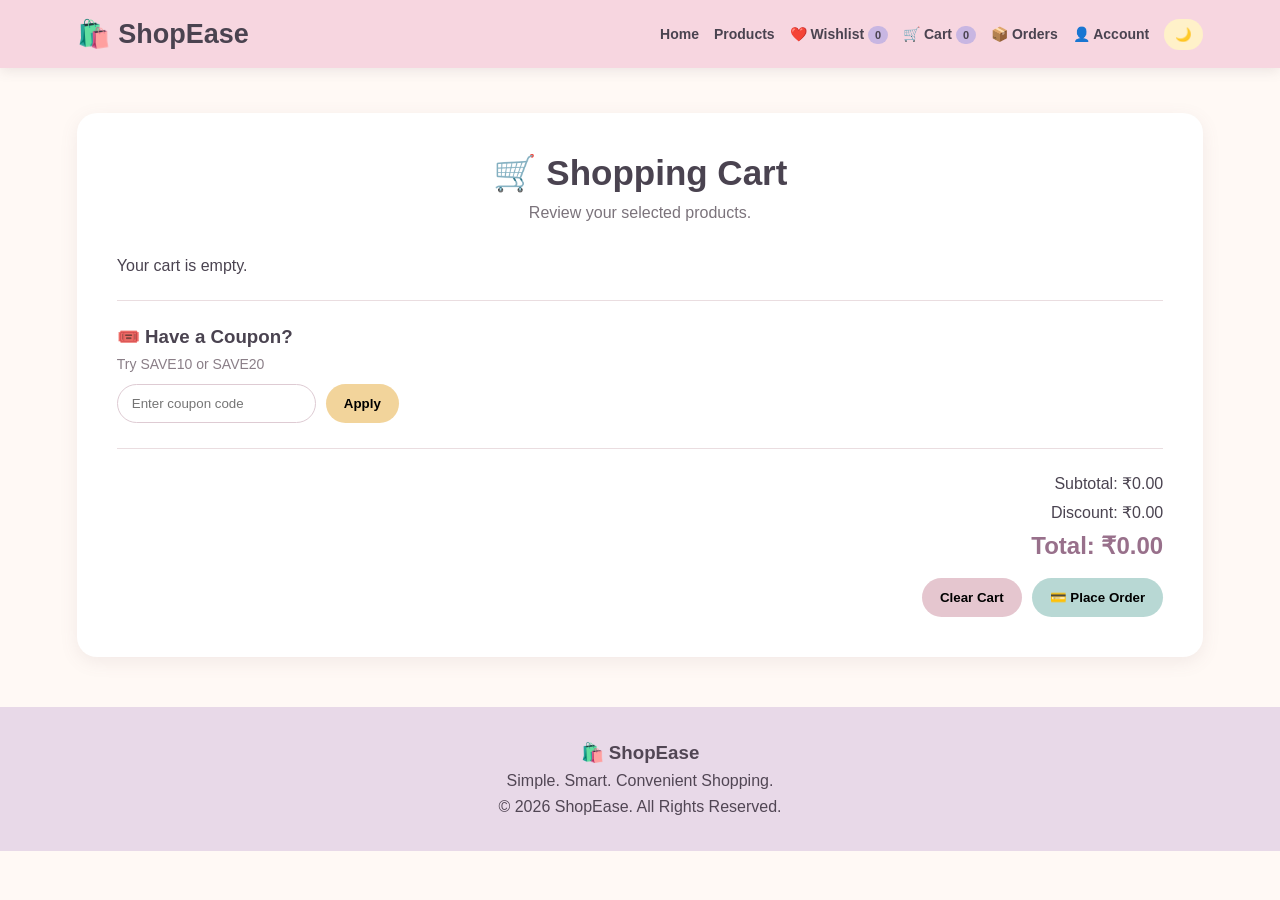
<file: shopping-cart-page-main/cart.html>
<!DOCTYPE html>
<html lang="en">

<head>

    <meta charset="UTF-8">

    <meta
        name="viewport"
        content="width=device-width, initial-scale=1.0"
    >

    <title>ShopEase - Cart</title>

    <link rel="stylesheet" href="style.css">

</head>

<body>

<header>

    <a href="index.html" class="logo">🛍️ ShopEase</a>

    <nav>

        <a href="index.html">Home</a>

        <a href="products.html">Products</a>

        <a href="wishlist.html">
            ❤️ Wishlist
            <span id="wishlist-count">0</span>
        </a>

        <a href="cart.html">
            🛒 Cart
            <span id="cart-count">0</span>
        </a>

        <a href="orders.html">📦 Orders</a>

        <a href="account.html">👤 Account</a>

        <button id="theme-btn" onclick="toggleTheme()">🌙</button>

    </nav>

</header>


<main class="page-container">

    <h1>🛒 Shopping Cart</h1>

    <p class="page-subtitle">
        Review your selected products.
    </p>


    <div id="cart-items"></div>


    <div class="coupon-box">

        <h3>🎟️ Have a Coupon?</h3>

        <p class="coupon-hint">
            Try SAVE10 or SAVE20
        </p>

        <div class="coupon-input">

            <input
                type="text"
                id="coupon-input"
                placeholder="Enter coupon code"
            >

            <button onclick="applyCoupon()">
                Apply
            </button>

        </div>

        <p id="coupon-message"></p>

    </div>


    <div class="cart-summary">

        <p>
            Subtotal:
            ₹<span id="subtotal">0.00</span>
        </p>

        <p>
            Discount:
            ₹<span id="discount">0.00</span>
        </p>

        <h2>
            Total:
            ₹<span id="total">0.00</span>
        </h2>


        <div class="cart-buttons">

            <button
                class="clear-btn"
                onclick="clearCart()"
            >
                Clear Cart
            </button>

            <button
                class="checkout-btn"
                onclick="checkout()"
            >
                💳 Place Order
            </button>

        </div>

    </div>

</main>


<footer>
    <h3>🛍️ ShopEase</h3>
    <p>Simple. Smart. Convenient Shopping.</p>
    <p>© 2026 ShopEase. All Rights Reserved.</p>
</footer>


<div id="notification" class="notification"></div>

<script src="script.js"></script>

</body>
</html>
</file>
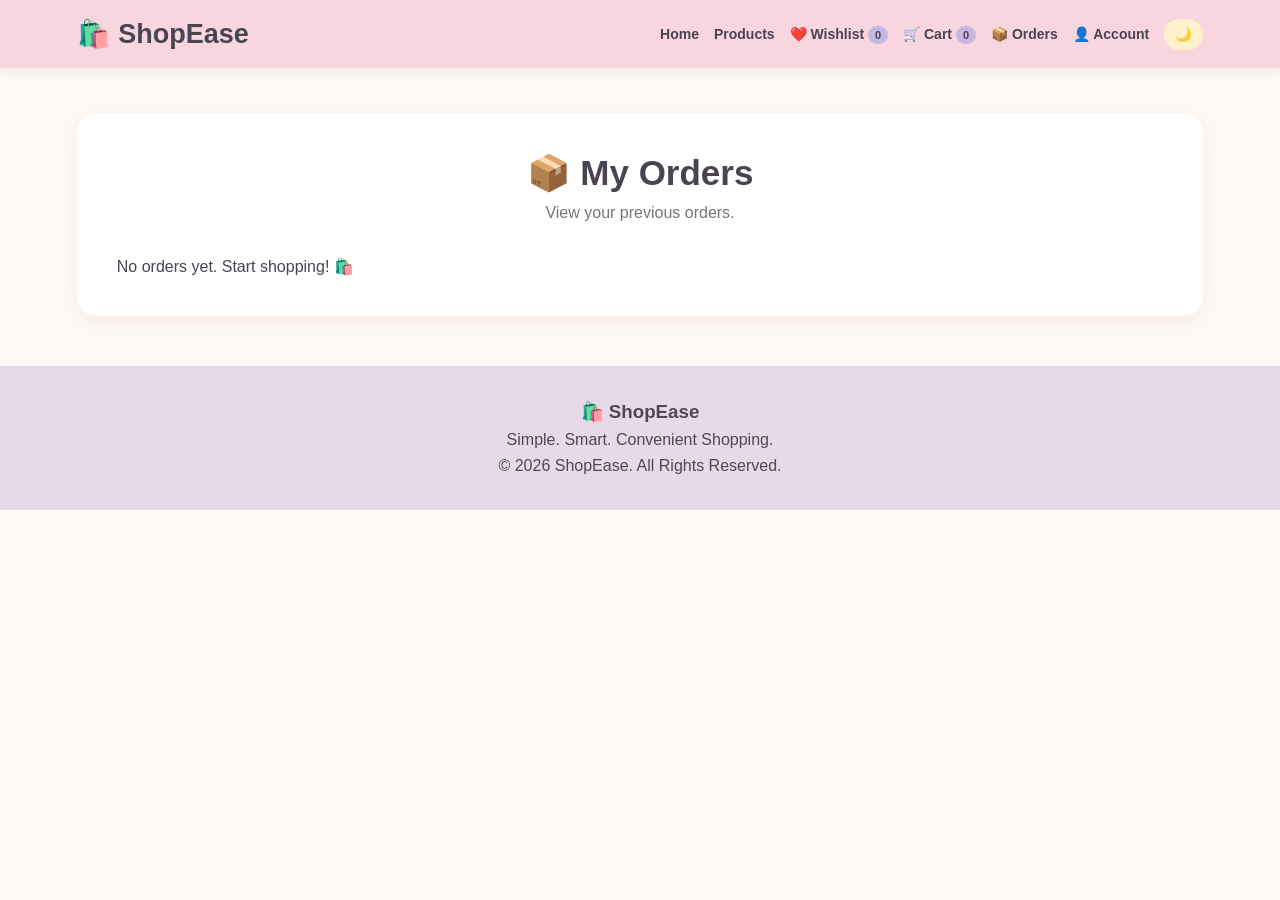
<file: shopping-cart-page-main/orders.html>
<!DOCTYPE html>
<html lang="en">

<head>

    <meta charset="UTF-8">

    <meta
        name="viewport"
        content="width=device-width, initial-scale=1.0"
    >

    <title>ShopEase - Orders</title>

    <link rel="stylesheet" href="style.css">

</head>

<body>

<header>

    <a href="index.html" class="logo">🛍️ ShopEase</a>

    <nav>

        <a href="index.html">Home</a>

        <a href="products.html">Products</a>

        <a href="wishlist.html">
            ❤️ Wishlist
            <span id="wishlist-count">0</span>
        </a>

        <a href="cart.html">
            🛒 Cart
            <span id="cart-count">0</span>
        </a>

        <a href="orders.html">📦 Orders</a>

        <a href="account.html">👤 Account</a>

        <button id="theme-btn" onclick="toggleTheme()">🌙</button>

    </nav>

</header>


<main class="page-container">

    <h1>📦 My Orders</h1>

    <p class="page-subtitle">
        View your previous orders.
    </p>

    <div id="orders-list" class="orders-list"></div>

</main>


<footer>
    <h3>🛍️ ShopEase</h3>
    <p>Simple. Smart. Convenient Shopping.</p>
    <p>© 2026 ShopEase. All Rights Reserved.</p>
</footer>


<script src="script.js"></script>

</body>
</html>
</file>
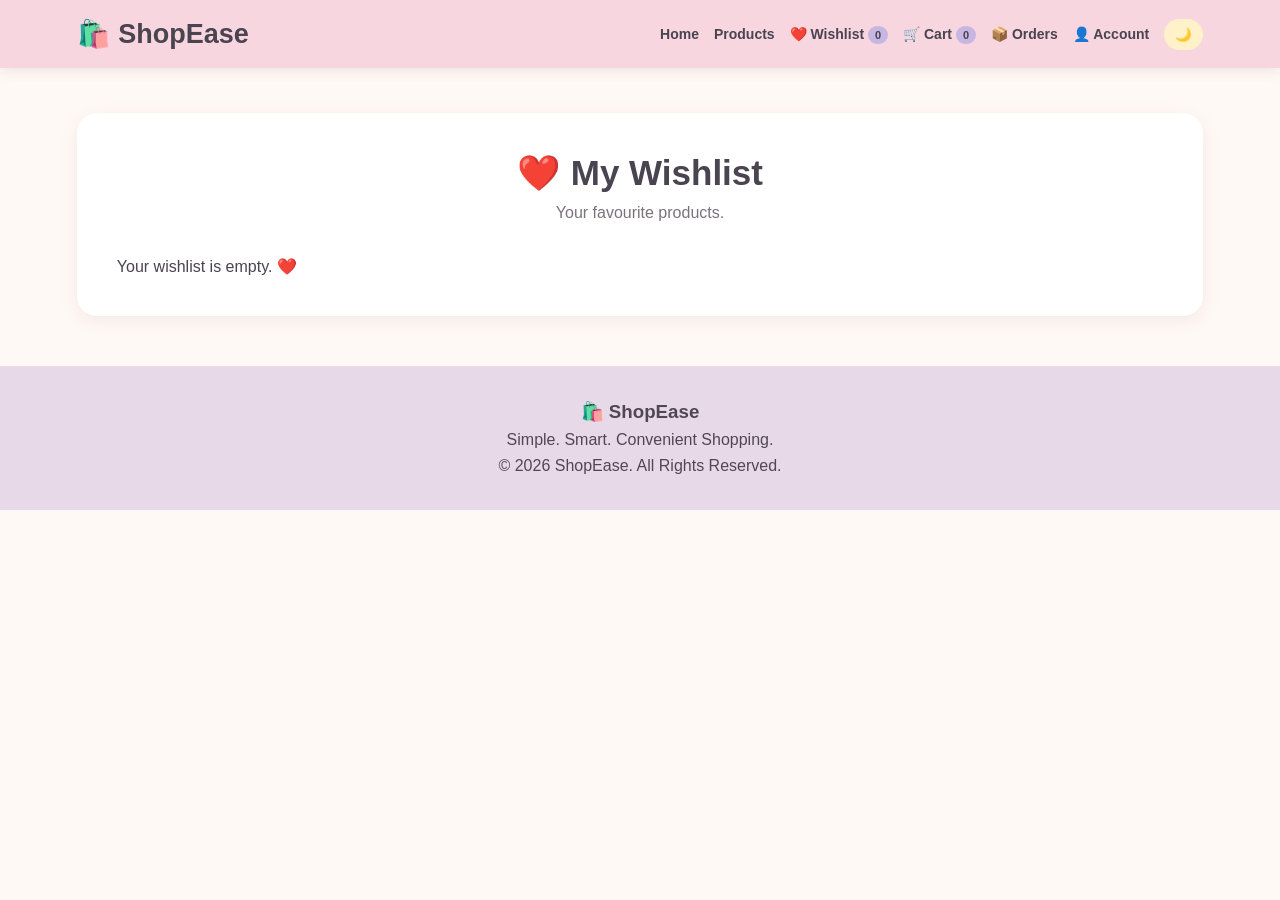
<file: shopping-cart-page-main/wishlist.html>
<!DOCTYPE html>
<html lang="en">

<head>

    <meta charset="UTF-8">

    <meta
        name="viewport"
        content="width=device-width, initial-scale=1.0"
    >

    <title>ShopEase - Wishlist</title>

    <link rel="stylesheet" href="style.css">

</head>

<body>

<header>

    <a href="index.html" class="logo">🛍️ ShopEase</a>

    <nav>

        <a href="index.html">Home</a>

        <a href="products.html">Products</a>

        <a href="wishlist.html">
            ❤️ Wishlist
            <span id="wishlist-count">0</span>
        </a>

        <a href="cart.html">
            🛒 Cart
            <span id="cart-count">0</span>
        </a>

        <a href="orders.html">📦 Orders</a>

        <a href="account.html">👤 Account</a>

        <button id="theme-btn" onclick="toggleTheme()">🌙</button>

    </nav>

</header>


<main class="page-container">

    <h1>❤️ My Wishlist</h1>

    <p class="page-subtitle">
        Your favourite products.
    </p>

    <div id="wishlist-items" class="wishlist-items"></div>

</main>


<footer>
    <h3>🛍️ ShopEase</h3>
    <p>Simple. Smart. Convenient Shopping.</p>
    <p>© 2026 ShopEase. All Rights Reserved.</p>
</footer>


<div id="notification" class="notification"></div>

<script src="script.js"></script>

</body>
</html>
</file>
<file: shopping-cart-page-main/style.css>
* {
    margin: 0;
    padding: 0;
    box-sizing: border-box;
}

html {
    scroll-behavior: smooth;
}

body {
    font-family: Arial, sans-serif;
    background: #fff9f5;
    color: #4a4350;
    min-height: 100vh;
    transition: 0.3s;
}


/* HEADER */

header {
    background: #f7d6e0;
    padding: 18px 6%;
    display: flex;
    justify-content: space-between;
    align-items: center;
    position: sticky;
    top: 0;
    z-index: 1000;
    box-shadow: 0 3px 12px rgba(100,80,90,0.12);
}

.logo {
    color: #4a4350;
    text-decoration: none;
    font-size: 27px;
    font-weight: bold;
}

nav {
    display: flex;
    align-items: center;
    gap: 15px;
}

nav a {
    color: #4a4350;
    text-decoration: none;
    font-size: 14px;
    font-weight: bold;
}

nav a:hover {
    color: #98708b;
}

#cart-count,
#wishlist-count {
    background: #c8b6e2;
    padding: 3px 7px;
    border-radius: 20px;
    font-size: 11px;
}

#theme-btn {
    border: none;
    background: #fff1c9;
    padding: 8px 11px;
    border-radius: 20px;
    cursor: pointer;
}


/* HERO */

.hero {
    min-height: 480px;
    display: flex;
    justify-content: center;
    align-items: center;
    text-align: center;

    background: linear-gradient(
        135deg,
        #dff3f0,
        #fff1c9,
        #f7d6e0
    );

    padding: 50px 20px;
}

.small-title {
    color: #98708b;
    font-size: 16px;
    font-weight: bold;
    margin-bottom: 12px;
}

.hero-content h1 {
    font-size: 52px;
    line-height: 1.15;
    margin-bottom: 18px;
}

.hero-content > p:not(.small-title) {
    font-size: 19px;
    color: #6d6570;
    margin-bottom: 30px;
}

.shop-btn {
    display: inline-block;
    background: #b8a0d2;
    color: #3f3747;
    text-decoration: none;
    padding: 13px 28px;
    border-radius: 25px;
    font-weight: bold;
}


/* HOME FEATURES */

.home-features {
    padding: 60px 7%;
    text-align: center;
}

.home-features h2 {
    margin-bottom: 35px;
    font-size: 32px;
}

.feature-grid {
    display: grid;
    grid-template-columns: repeat(auto-fit,minmax(200px,1fr));
    gap: 25px;
}

.feature-card {
    background: white;
    padding: 30px 20px;
    border-radius: 18px;
    box-shadow: 0 5px 18px rgba(130,100,110,0.12);
    border: 1px solid #f1e2e6;
}

.feature-card div {
    font-size: 35px;
    margin-bottom: 12px;
}

.feature-card h3 {
    margin-bottom: 10px;
}

.feature-card p {
    color: #7b737b;
}


/* PAGE */

.page-container {
    background: white;
    width: 88%;
    max-width: 1200px;
    margin: 45px auto;
    padding: 40px;
    border-radius: 20px;
    box-shadow: 0 5px 18px rgba(130,100,110,0.10);
}

.page-container > h1 {
    text-align: center;
    font-size: 35px;
    margin-bottom: 10px;
}

.page-subtitle {
    text-align: center;
    color: #7b737b;
    margin-bottom: 35px;
}


/* SEARCH */

.controls {
    display: flex;
    justify-content: center;
    gap: 15px;
    margin-bottom: 35px;
    flex-wrap: wrap;
}

#search-input,
#category-filter {
    padding: 13px 18px;
    border: 1px solid #decbd3;
    border-radius: 25px;
    outline: none;
    font-size: 15px;
    background: white;
}

#search-input {
    width: 330px;
}

#category-filter {
    cursor: pointer;
}


/* PRODUCTS */

.product-list {
    display: grid;
    grid-template-columns: repeat(auto-fit,minmax(220px,1fr));
    gap: 25px;
}

.product-card {
    background: white;
    border-radius: 18px;
    padding: 18px;
    text-align: center;
    position: relative;
    border: 1px solid #f1e2e6;
    box-shadow: 0 5px 18px rgba(130,100,110,0.12);
    transition: 0.3s;
}

.product-card:hover {
    transform: translateY(-6px);
}

.product-image {
    width: 100%;
    height: 190px;
    object-fit: cover;
    border-radius: 14px;
    margin-bottom: 15px;
}

.product-card h3 {
    margin-bottom: 8px;
}

.product-card p {
    color: #7b737b;
    margin-bottom: 10px;
}

.product-price {
    color: #98708b;
    font-size: 21px;
    font-weight: bold;
    margin-bottom: 15px;
}

.add-btn {
    border: none;
    background: #b8d8d4;
    color: #3d5552;
    padding: 11px 20px;
    border-radius: 22px;
    cursor: pointer;
    font-weight: bold;
}

.wishlist-btn {
    position: absolute;
    top: 12px;
    right: 12px;
    width: 40px;
    height: 40px;
    border: none;
    border-radius: 50%;
    background: #fff1f4;
    font-size: 21px;
    cursor: pointer;
}


/* CART */

.cart-item {
    display: flex;
    align-items: center;
    gap: 20px;
    padding: 18px;
    margin-bottom: 15px;
    background: #fff8f5;
    border: 1px solid #f0e0dc;
    border-radius: 12px;
}

.cart-product-image {
    width: 90px;
    height: 90px;
    object-fit: cover;
    border-radius: 12px;
}

.cart-item-info {
    flex: 1;
}

.cart-item-info h3 {
    margin-bottom: 7px;
}

.cart-item-info p {
    color: #7b737b;
}

.quantity-controls {
    display: flex;
    align-items: center;
    gap: 10px;
}

.quantity-controls button {
    width: 32px;
    height: 32px;
    border: none;
    border-radius: 50%;
    background: #c8b6e2;
    cursor: pointer;
    font-size: 18px;
}

.remove-btn {
    border: none;
    background: #f3b7bd;
    color: #663f45;
    padding: 9px 13px;
    border-radius: 20px;
    cursor: pointer;
}


/* COUPON */

.coupon-box {
    border-top: 1px solid #eadde0;
    padding-top: 25px;
    margin-top: 25px;
}

.coupon-hint {
    color: #8a7e87;
    font-size: 14px;
    margin: 8px 0 12px;
}

.coupon-input {
    display: flex;
    gap: 10px;
}

#coupon-input {
    padding: 11px 14px;
    border: 1px solid #decbd3;
    border-radius: 20px;
    outline: none;
}

.coupon-input button {
    border: none;
    background: #f2d49b;
    padding: 10px 18px;
    border-radius: 20px;
    cursor: pointer;
    font-weight: bold;
}


/* SUMMARY */

.cart-summary {
    border-top: 1px solid #eadde0;
    padding-top: 25px;
    margin-top: 25px;
    text-align: right;
}

.cart-summary p {
    margin-bottom: 10px;
}

.cart-summary h2 {
    color: #98708b;
    margin-bottom: 18px;
}

.cart-buttons {
    display: flex;
    justify-content: flex-end;
    gap: 10px;
}

.clear-btn,
.checkout-btn {
    border: none;
    padding: 12px 18px;
    border-radius: 22px;
    cursor: pointer;
    font-weight: bold;
}

.clear-btn {
    background: #e5c6cf;
}

.checkout-btn {
    background: #b8d8d4;
}


/* WISHLIST */

.wishlist-items {
    display: grid;
    grid-template-columns: repeat(auto-fit,minmax(220px,1fr));
    gap: 25px;
}

.wishlist-card {
    background: #fff6f8;
    padding: 20px;
    border-radius: 15px;
    text-align: center;
    border: 1px solid #f0dce2;
}

.wishlist-card img {
    width: 100%;
    height: 160px;
    object-fit: cover;
    border-radius: 12px;
    margin-bottom: 15px;
}

.wishlist-card h3 {
    margin-bottom: 8px;
}

.wishlist-card p {
    color: #98708b;
    font-weight: bold;
    margin-bottom: 12px;
}

.wishlist-card button {
    padding: 9px 14px;
    border: none;
    border-radius: 20px;
    background: #d8c7e8;
    cursor: pointer;
    margin: 4px;
}


/* ORDERS */

.orders-list {
    display: flex;
    flex-direction: column;
    gap: 20px;
}

.order-card {
    background: #fff8f5;
    border: 1px solid #f0e0dc;
    padding: 25px;
    border-radius: 15px;
}

.order-header {
    display: flex;
    justify-content: space-between;
    flex-wrap: wrap;
    margin-bottom: 15px;
}

.order-status {
    background: #b8d8d4;
    padding: 6px 12px;
    border-radius: 20px;
    font-size: 13px;
    font-weight: bold;
}

.order-product {
    padding: 10px 0;
    border-bottom: 1px solid #eadde0;
}

.order-total {
    text-align: right;
    margin-top: 15px;
    color: #98708b;
    font-weight: bold;
}


/* ACCOUNT */

.account-page {
    max-width: 700px;
}

.auth-card,
.profile-card {
    background: #fff8fa;
    border: 1px solid #f0dce2;
    padding: 35px;
    border-radius: 18px;
    max-width: 450px;
    margin: auto;
    text-align: center;
}

.auth-tabs {
    display: flex;
    gap: 10px;
    margin-bottom: 25px;
}

.auth-tabs button {
    flex: 1;
    padding: 12px;
    border: none;
    border-radius: 20px;
    cursor: pointer;
    background: #eadde8;
    font-weight: bold;
}

.auth-tabs .active-tab {
    background: #c8b6e2;
}

.auth-card h2 {
    margin-bottom: 20px;
}

.auth-card input {
    width: 100%;
    padding: 13px;
    margin-bottom: 13px;
    border: 1px solid #decbd3;
    border-radius: 10px;
    outline: none;
}

.main-action {
    width: 100%;
    padding: 13px;
    border: none;
    border-radius: 22px;
    background: #b8d8d4;
    cursor: pointer;
    font-weight: bold;
}

.profile-icon {
    font-size: 55px;
}

.profile-card h2 {
    margin: 10px 0;
}

.profile-card > p {
    color: #7b737b;
    margin-bottom: 25px;
}

.profile-actions {
    display: flex;
    flex-direction: column;
    gap: 10px;
    margin-bottom: 25px;
}

.profile-actions a {
    text-decoration: none;
    padding: 12px;
    background: #eadff0;
    color: #55475c;
    border-radius: 20px;
}

.logout-btn {
    padding: 11px 25px;
    border: none;
    background: #f3b7bd;
    border-radius: 20px;
    cursor: pointer;
}

.hidden {
    display: none;
}


/* NOTIFICATION */

.notification {
    position: fixed;
    bottom: 25px;
    right: 25px;
    background: #d8c7e8;
    color: #4b4055;
    padding: 15px 20px;
    border-radius: 15px;
    display: none;
    z-index: 2000;
    font-weight: bold;
}


/* FOOTER */

footer {
    background: #e8d9e8;
    color: #514654;
    text-align: center;
    padding: 35px 20px;
    margin-top: 50px;
}

footer p {
    margin-top: 8px;
}


/* DARK MODE */

body.dark {
    background: #292735;
    color: #f8f3f6;
}

body.dark header {
    background: #3b3849;
}

body.dark .logo,
body.dark nav a {
    color: #f8f3f6;
}

body.dark .page-container,
body.dark .product-card,
body.dark .feature-card,
body.dark .auth-card,
body.dark .profile-card {
    background: #3b3849;
}

body.dark .cart-item,
body.dark .wishlist-card,
body.dark .order-card {
    background: #464252;
}

body.dark #search-input,
body.dark #category-filter,
body.dark #coupon-input,
body.dark .auth-card input {
    background: #464252;
    color: white;
}

body.dark .hero {
    background: #353243;
}

body.dark footer {
    background: #3b3849;
    color: white;
}


/* MOBILE */

@media (max-width: 750px) {

    header {
        flex-direction: column;
        gap: 15px;
    }

    nav {
        flex-wrap: wrap;
        justify-content: center;
    }

    .hero-content h1 {
        font-size: 38px;
    }

    .page-container {
        width: 94%;
        padding: 25px;
    }

    .cart-item {
        flex-direction: column;
        align-items: flex-start;
    }

    .cart-summary {
        text-align: left;
    }

    .cart-buttons {
        flex-direction: column;
    }

    .coupon-input {
        flex-direction: column;
    }

    #coupon-input {
        width: 100%;
    }

}
</file>
